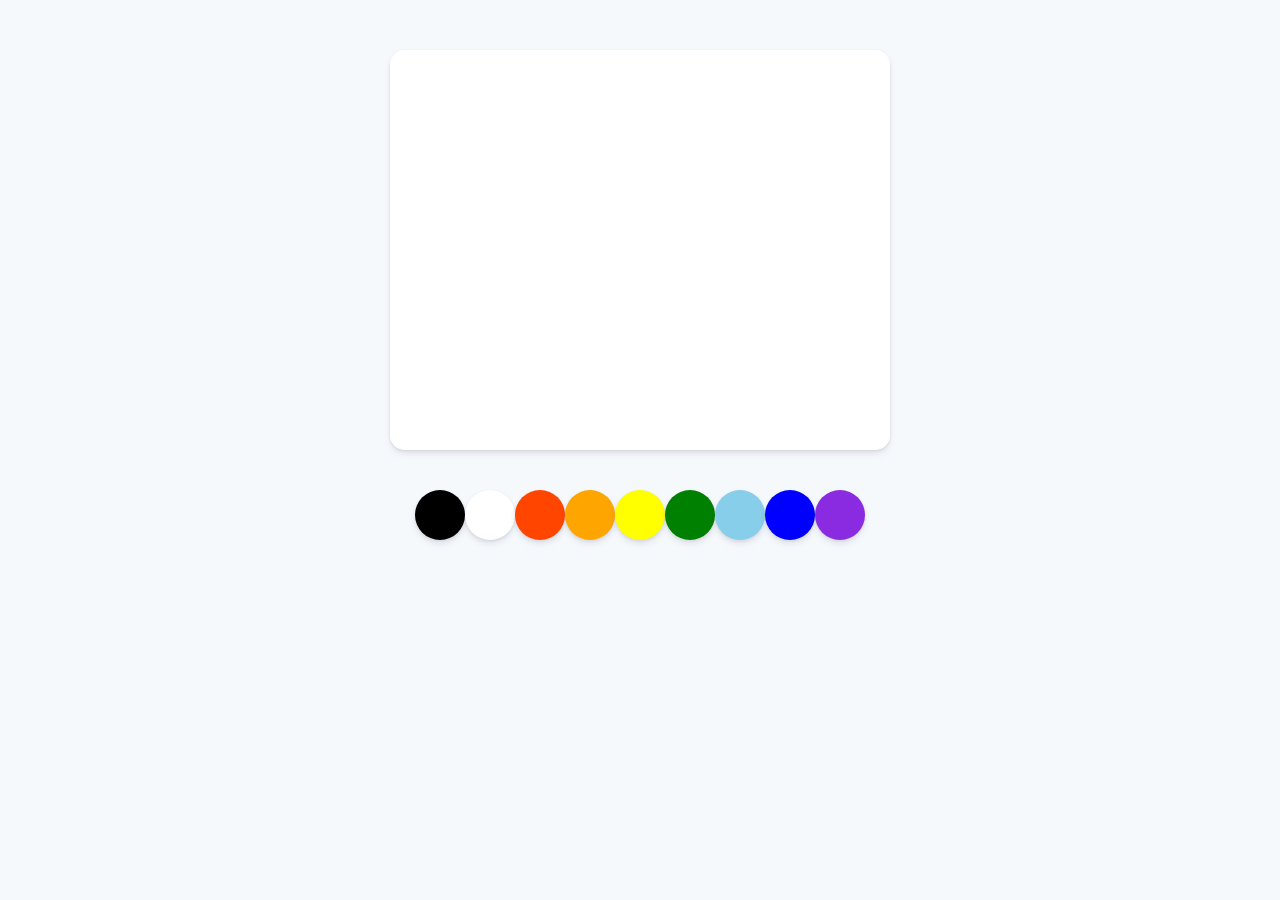
<file: index.html>
<!DOCTYPE html>
<html lang="en">
  <head>
    <meta charset="UTF-8" />
    <meta name="viewport" content="width=device-width, initial-scale=1.0" />
    <link rel="stylesheet" href="styles.css" />
    <title>PaintJS</title>
  </head>
  <body>
    <canvas id="jsCanvas" class="canvas"></canvas>
    <div class="controls">
      <div class="controls__colors" id="jsColors">
        <div class="controls__color" style="background-color: black;"></div>
        <div class="controls__color" style="background-color: white;"></div>
        <div class="controls__color" style="background-color: orangered;"></div>
        <div class="controls__color" style="background-color: orange;"></div>
        <div class="controls__color" style="background-color: yellow;"></div>
        <div class="controls__color" style="background-color: green;"></div>
        <div class="controls__color" style="background-color: skyblue;"></div>
        <div class="controls__color" style="background-color: blue;"></div>
        <div
          class="controls__color"
          style="background-color: blueviolet;"
        ></div>
      </div>
    </div>
    <script src="app.js"></script>
  </body>
</html>
</file>
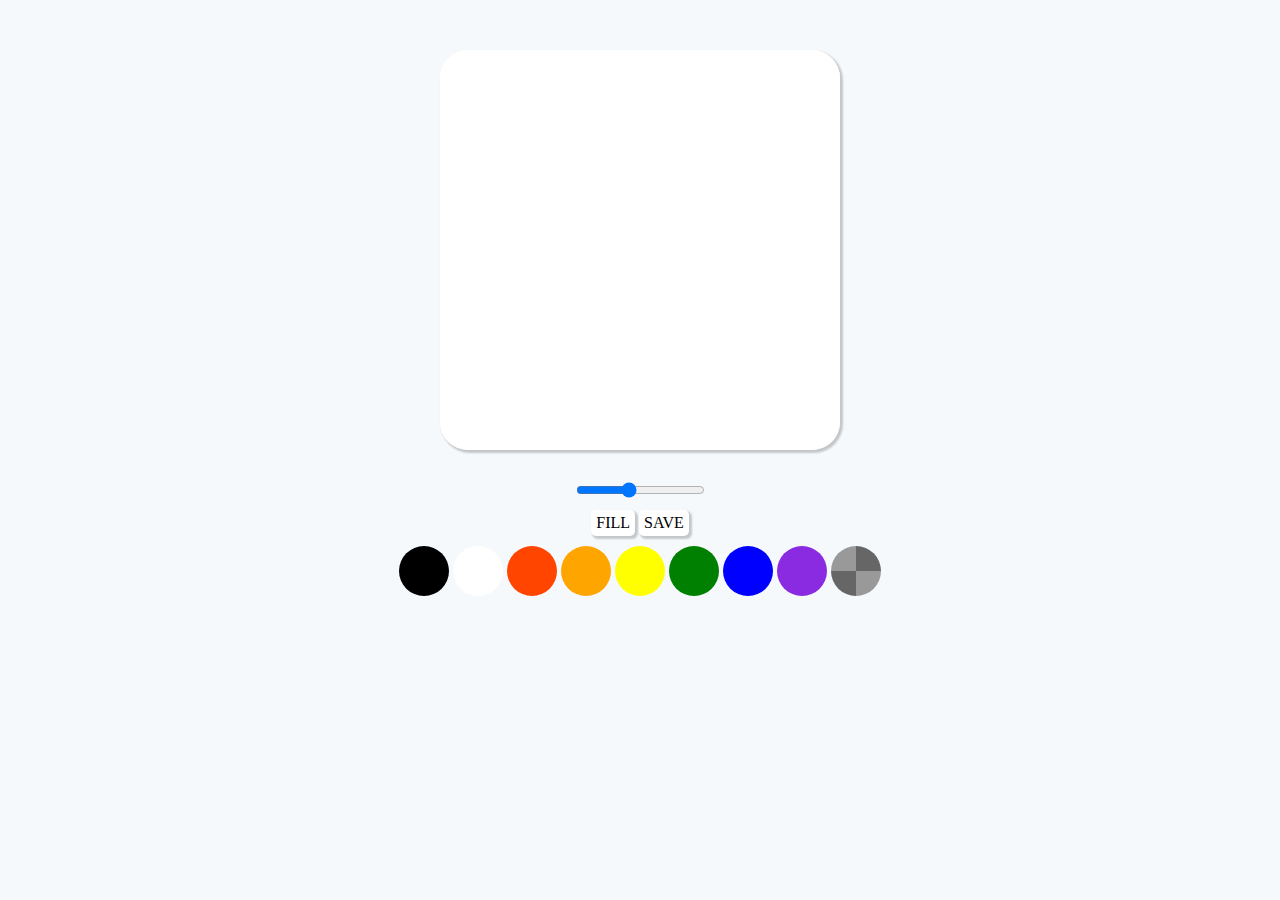
<file: recap_version/index.html>
<!DOCTYPE html>
<html lang="en">
  <head>
    <meta charset="UTF-8" />
    <meta name="viewport" content="width=device-width, initial-scale=1.0" />
    <title>PaintJS - recap version</title>
    <link rel="stylesheet" href="styles.css" />
  </head>
  <body>
    <canvas id="jsCanvas" class="canvas"></canvas>
    <div class="controls">
      <input
        type="range"
        id="jsRange"
        class="range"
        min="0.1"
        max="5.1"
        steps="0.1"
        value="2.5"
      />
      <div class="buttons">
        <button id="jsFill">fill</button>
        <button id="jsSave">save</button>
      </div>
      <div class="color__btns" id="jsColors">
        <div class="color__btn jsColor" style="background-color: black;"></div>
        <div class="color__btn jsColor" style="background-color: white;"></div>
        <div
          class="color__btn jsColor"
          style="background-color: orangered;"
        ></div>
        <div class="color__btn jsColor" style="background-color: orange;"></div>
        <div class="color__btn jsColor" style="background-color: yellow;"></div>
        <div class="color__btn jsColor" style="background-color: green;"></div>
        <div class="color__btn jsColor" style="background-color: blue;"></div>
        <div
          class="color__btn jsColor"
          style="background-color: blueviolet;"
        ></div>
        <div class="color__btn jsColor" id="transparent"></div>
      </div>
    </div>
    <script src="app.js"></script>
  </body>
</html>
</file>
<file: styles.css>
@import "reset.css";

body {
  background-color: #f6f9fc;
  display: flex;
  flex-direction: column;
  align-items: center;
  padding-top: 50px;
}

.canvas {
  width: 500px;
  height: 400px;
  background-color: white;
  border-radius: 15px;
  box-shadow: 0 4px 6px rgba(50, 50, 93, 0.11), 0 1px 3px rgba(0, 0, 0, 0.08);
}

.controls {
  margin: 40px;
}

.controls .controls__colors {
  display: flex;
}

.controls__colors .controls__color {
  width: 50px;
  height: 50px;
  box-shadow: 0 4px 6px rgba(50, 50, 93, 0.11), 0 1px 3px rgba(0, 0, 0, 0.08);
  border-radius: 25px;
  cursor: pointer;
}
</file>
<file: recap_version/styles.css>
@import "reset.css";

body {
  background-color: #f6f9fc;
  display: flex;
  align-items: center;
  flex-direction: column;
  padding-top: 50px;
}

.canvas {
  width: 400px;
  height: 400px;
  box-shadow: 2px 2px 2px 1px rgba(0, 0, 0, 0.2);
  border-radius: 7%;
  margin-bottom: 30px;
  background-color: white;
}

.controls {
  padding: 0px 30px;
  display: flex;
  flex-direction: column;
  align-items: center;
}

.controls .buttons {
  padding: 10px 20px;
}
.controls button {
  all: unset;
  cursor: pointer;
  background-color: white;
  text-transform: uppercase;
  border-radius: 5px;
  box-shadow: 2px 2px 2px 1px rgba(0, 0, 0, 0.2);
  padding: 5px 5px;
  font-weight: 400;
  text-align: center;
}

.controls button:active {
  transform: scale(0.98);
}

.color__btns {
  display: flex;
}
.color__btns .color__btn {
  width: 50px;
  height: 50px;
  border-radius: 25px;
  margin: 0px 2px;
  border: 2px lighter black;
  cursor: pointer;
}

.color__btns .color__btn:active {
  transform: scale(0.98);
}

.color__btns #transparent {
  background-color: #999;
  background-image: linear-gradient(
      45deg,
      #666 25%,
      transparent 25%,
      transparent 75%,
      #666 75%,
      #666
    ),
    linear-gradient(
      45deg,
      #666 25%,
      transparent 25%,
      transparent 75%,
      #666 75%,
      #666
    );
  background-position: 0 0, 25px 25px;
  background-size: 50px 50px;
}
</file>
